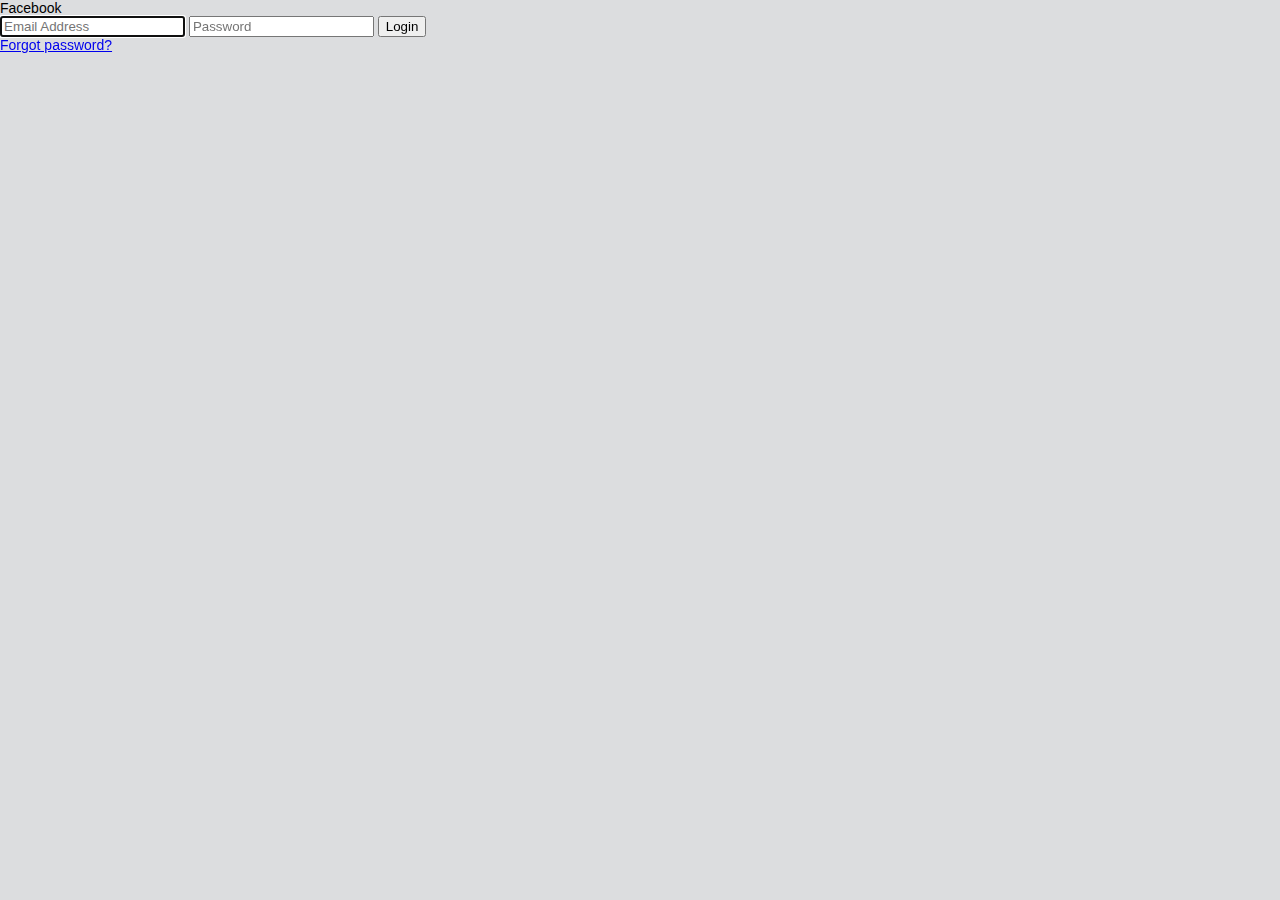
<file: view/index.html>
<!DOCTYPE html>
<html>

<head>

  <meta charset="UTF-8">

  <title>CodePen - Pen</title>

  <link rel="stylesheet" href="css/reset.css">

    <link rel="stylesheet" href="css/style.css" media="screen" type="text/css" />

</head>

<body>

  <form class="login" onsubmit="return false">
    <h1>Facebook</h1>
    <input type="email" name="email" class="login-input" placeholder="Email Address" autofocus>
    <input type="password" name="password" class="login-input" placeholder="Password">
    <input type="submit" value="Login" class="login-submit">
    <p class="login-help"><a href="#">Forgot password?</a></p>
 </form>

</body>

</html>
</file>
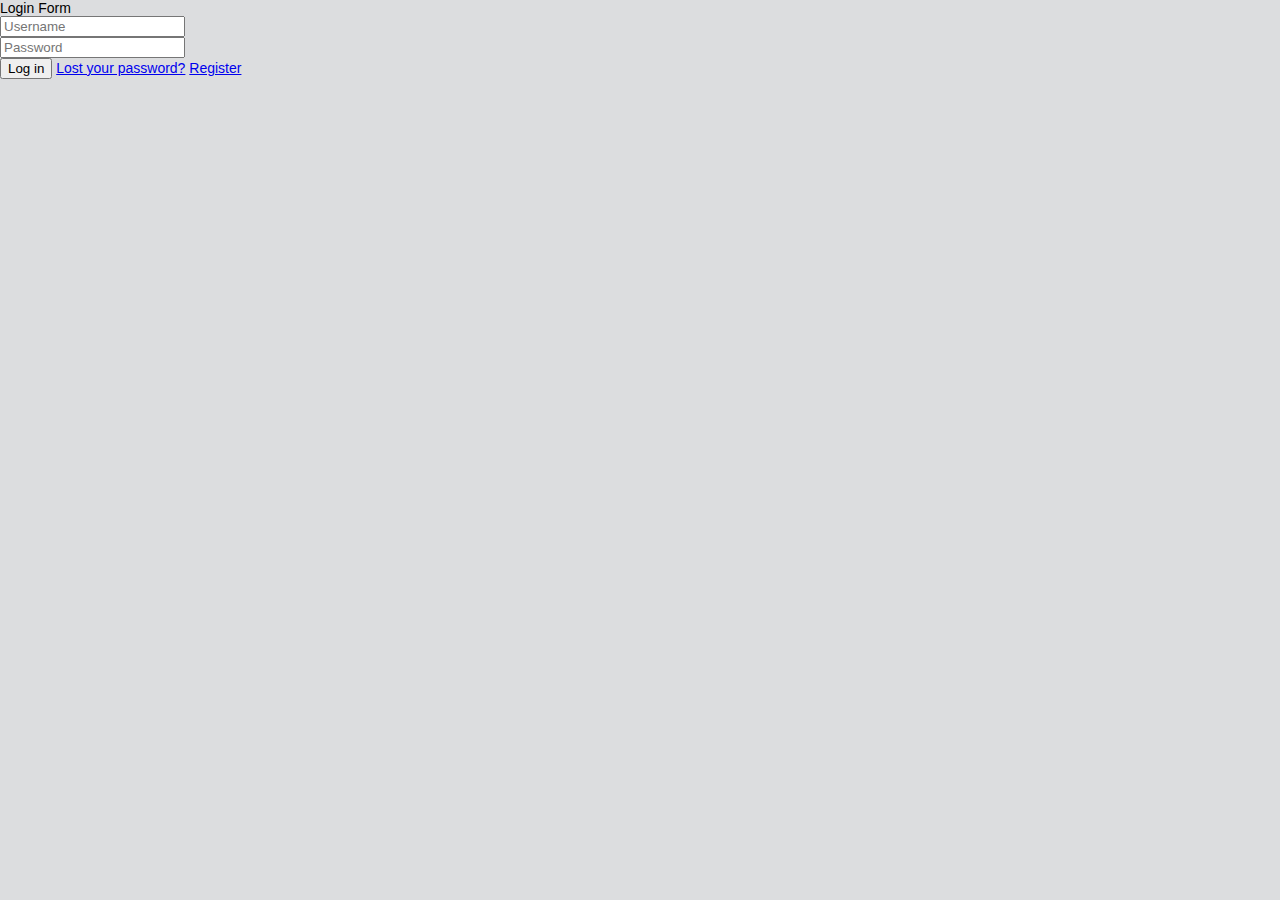
<file: view/login.html>
<!DOCTYPE html>
<html ng-app='loginApp'>
<head lang="en">
    <meta charset="UTF-8">
    <link rel="stylesheet" href="css/reset.css">
    <link rel="stylesheet" href="css/style.css" media="screen" type="text/css" />
    <title>login</title>
</head>
<body>

<div class="container">
    <section id="content">
        <form action="">
            <h1>Login Form</h1>
            <div>
                <input type="text" placeholder="Username" required="" id="username" />
            </div>
            <div>
                <input type="password" placeholder="Password" required="" id="password" />
            </div>
            <div>
                <input type="submit" value="Log in" />
                <a href="#">Lost your password?</a>
                <a href="#">Register</a>
            </div>
        </form><!-- form -->
        <div class="button">
            <a href="#"></a>
        </div><!-- button -->
    </section><!-- content -->
</div><!-- container -->
</body>
</html>
</file>
<file: view/css/style.css>
body {
    background: #DCDDDF url(http://cssdeck.com/uploads/media/items/7/7AF2Qzt.png);
    color: #000;
    font: 14px Arial;
    margin: 0 auto;
    padding: 0;
    position: relative;
}
</file>
